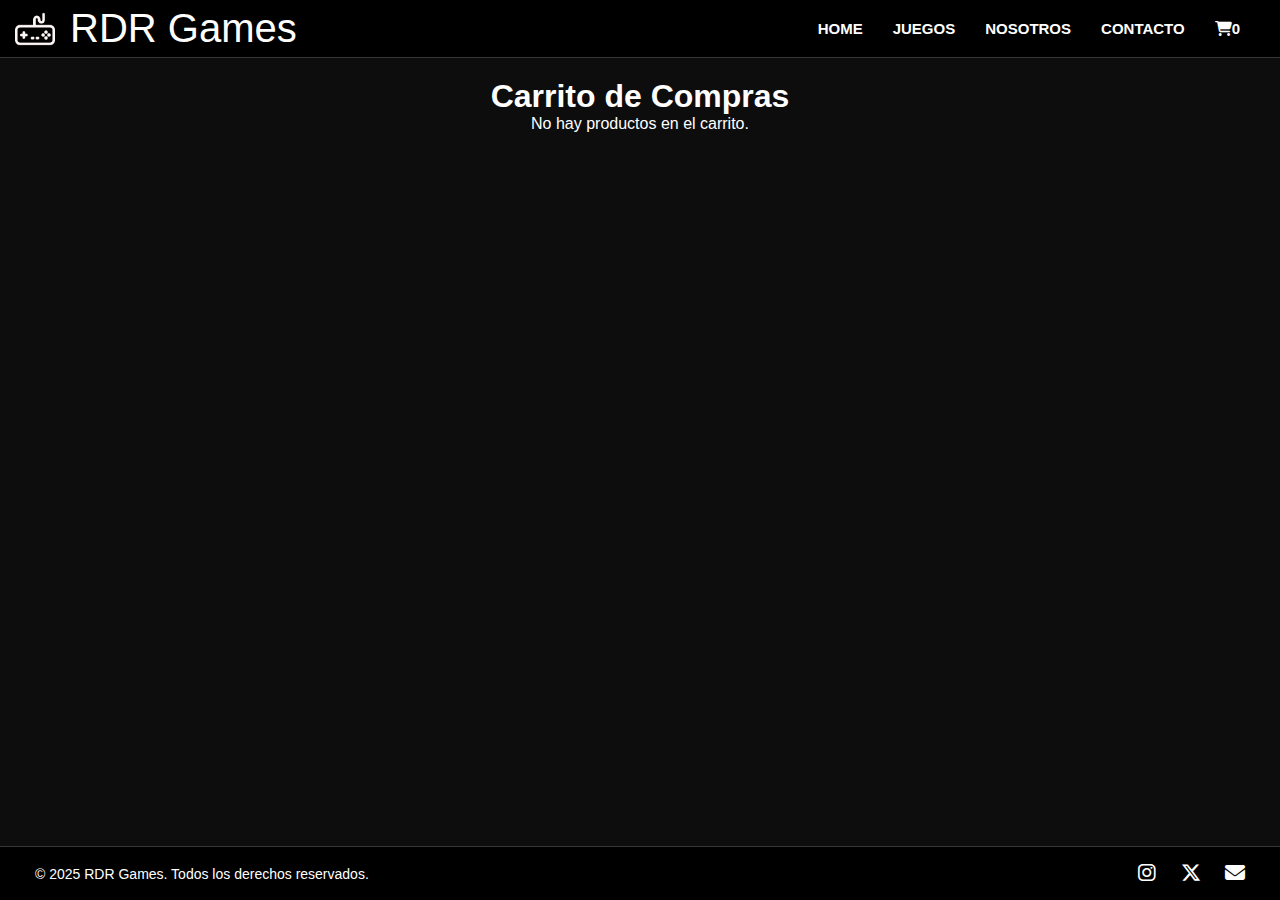
<file: pages/carrito.html>
<!DOCTYPE html>
<html lang="es">
<head>
    <!-- Metadatos -->
    <meta charset="UTF-8">
    <meta name="author" content="Red Dead Redemption">
    <meta name="viewport" content="width=device-width, initial-scale=1.0">
    <!-- Título -->
    <title>CarritoRDR Games</title>
    <!-- CSS Personalizado -->
    <link rel="stylesheet" href="../css/style.css">
       <!-- Google Fonts -->
    <link href="https://fonts.googleapis.com/css2?family=Ms+Madi&display=swap" rel="stylesheet">
    <!-- Enlace a Font Awesome desde CDN -->
    <link rel="stylesheet" href="https://cdnjs.cloudflare.com/ajax/libs/font-awesome/6.5.2/css/all.min.css">
    <!-- Enlace a Chinese Rocks desde CDN -->
    <link href="https://fonts.cdnfonts.com/css/chinese-rocks" rel="stylesheet">
    <!-- Icono -->
    <link rel="icon" type="image/x-icon" href="../img/mando-retro-blanco.png">
</head>

<body>
    <header class="header">
        <div class="header-logo">
            <img src="../img/mando-retro-blanco.png" alt="Joystick retro">               
            <a href="../index.html">RDR Games</a>     
        </div>       
        <nav class="header-nav">            
            <ul>
                <li><a href="../index.html">HOME</a></li>
                <li><a href="../index.html#juegos">JUEGOS</a></li>
                <li><a href="../index.html#nosotros">NOSOTROS</a></li>
                <li><a href="./contacto.html">CONTACTO</a></li>
                <li><a href="./carrito.html"><i class="fa-solid fa-cart-shopping"></i><span id="contador-carrito"> 0 </span></a></li>
            </ul>
        </nav>
    </header>

    <main>
        <h1 class="h1-carrito">Carrito de Compras</h1>

        <section id="contenedor-carrito" class="contenedor-carrito">
            <!-- Aquí se mostrarán los productos añadidos al carrito -->
        </section>

        <div id="acciones-carrito">
           <!-- Aquí van las acciones del carrito como vaciar carrito o finalizar compra -->         
        </div>

        <section id="resumen-carrito">
            <!-- Aquí se mostrará el resumen del carrito -->
        </section>


    </main>

    <footer class="footer">
        <p>&copy; 2025 RDR Games. Todos los derechos reservados.</p>
        <div>
            <a href="#"><i class="fa-brands fa-instagram"></i></a>
            <a href="#"><i class="fa-brands fa-x-twitter"></i></a>
            <a href="#"><i class="fa-solid fa-envelope"></i></a>
        </div>
    </footer>

    <script type="module" src="../js/carrito.js"></script>
    
</body>
</html>
</file>
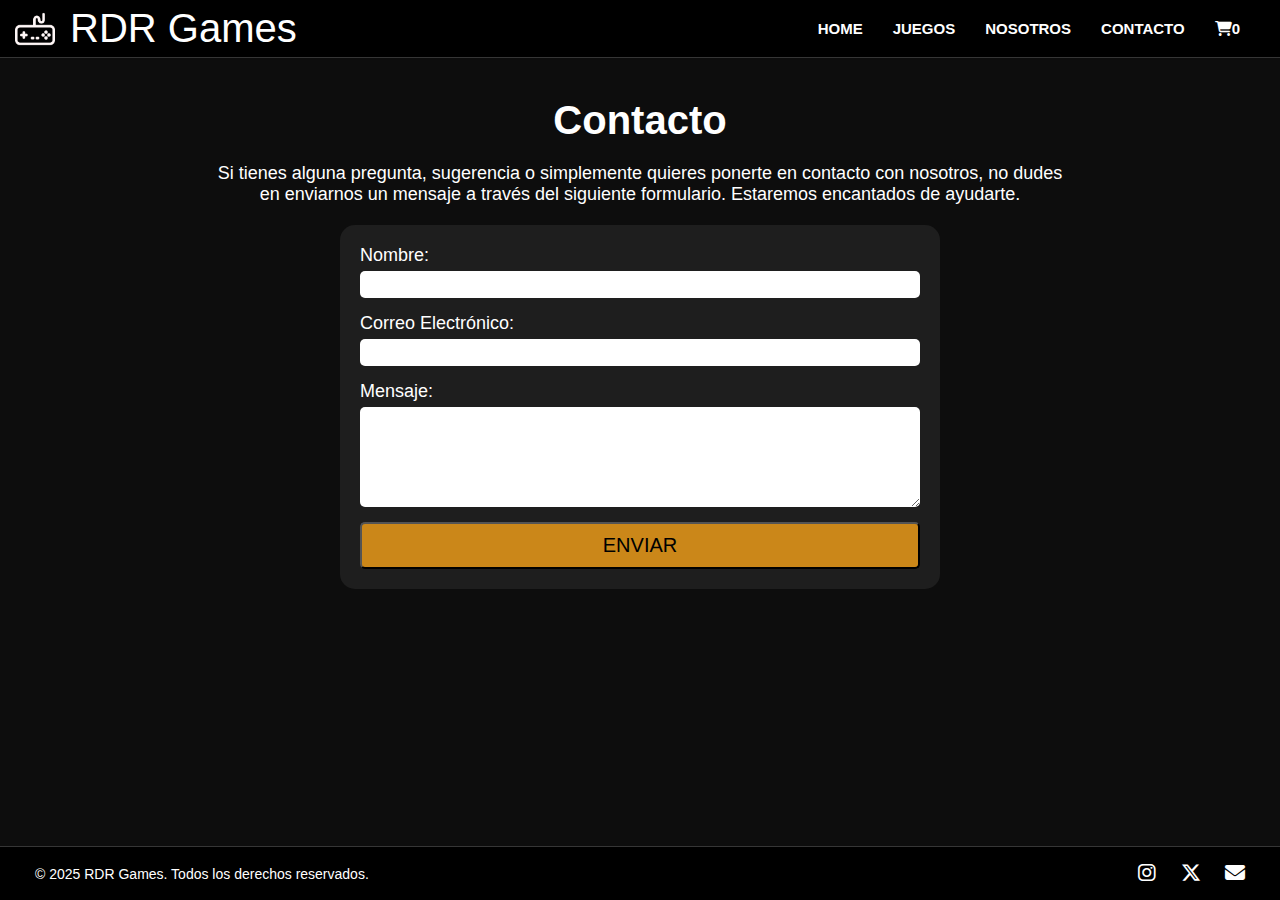
<file: pages/contacto.html>
<!DOCTYPE html>
<html lang="es">
<head>
    <!-- Metadatos -->
    <meta charset="UTF-8">
    <meta name="author" content="Red Dead Redemption">
    <meta name="viewport" content="width=device-width, initial-scale=1.0">
    <!-- Título -->
    <title>Contacto RDR Games</title>
    <!-- CSS Personalizado -->
    <link rel="stylesheet" href="../css/style.css">
       <!-- Google Fonts -->
    <link href="https://fonts.googleapis.com/css2?family=Ms+Madi&display=swap" rel="stylesheet">
    <!-- Enlace a Font Awesome desde CDN -->
    <link rel="stylesheet" href="https://cdnjs.cloudflare.com/ajax/libs/font-awesome/6.5.2/css/all.min.css">
    <!-- Enlace a Chinese Rocks desde CDN -->
    <link href="https://fonts.cdnfonts.com/css/chinese-rocks" rel="stylesheet">
    <!-- Icono -->
    <link rel="icon" type="image/x-icon" href="../img/mando-retro-blanco.png">
</head>
<body>
    
    <header class="header">
        <div class="header-logo">
            <img src="../img/mando-retro-blanco.png" alt="Joystick retro">               
            <a href="../index.html">RDR Games</a>     
        </div>       
        <nav class="header-nav">            
            <ul>
                <li><a href="../index.html">HOME</a></li>
                <li><a href="../index.html#juegos">JUEGOS</a></li>
                <li><a href="../index.html#nosotros">NOSOTROS</a></li>
                <li><a href="./contacto.html">CONTACTO</a></li>
                <li><a href="./carrito.html"><i class="fa-solid fa-cart-shopping"></i><span id="contador-carrito"> 0 </span></a></li>
            </ul>
        </nav>
    </header>

    <main>

        <section class="section-contacto">

            <h1>Contacto</h1>        
            <p>Si tienes alguna pregunta, sugerencia o simplemente quieres ponerte en contacto con nosotros, no dudes en enviarnos un mensaje a través del siguiente formulario. Estaremos encantados de ayudarte.</p>
        
            <form class="formulario" action="https://formspree.io/f/xldpgpgy" method="POST">

                <div class="campo-form">
                    <label for="name">Nombre:</label>
                    <input type="text" id="name" name="name" required>
                </div>

                <div class="campo-form">
                    <label for="email"> Correo Electrónico:</label>
                    <input type="email" id="email" name="email" required>
                </div>

                <div class="campo-form">
                    <label for="message">Mensaje:</label>
                    <textarea id="message" name="message" rows="5" cols="50" required></textarea>
                </div>

                <input type="hidden" name="_subject" value="Nuevo mensaje recibido desde el sitio RDR Games Page.">

                <button class="btn" type="submit">ENVIAR</button>

            </form>

        </section>

    </main>

    <footer class="footer">
        <p>&copy; 2025 RDR Games. Todos los derechos reservados.</p>
        <div>
            <a href="#"><i class="fa-brands fa-instagram"></i></a>
            <a href="#"><i class="fa-brands fa-x-twitter"></i></a>
            <a href="#"><i class="fa-solid fa-envelope"></i></a>
        </div>
    </footer>

    <script type="module" src="../js/contacto.js"></script>
    
</body>
</html>
</file>
<file: css/style.css>
/* --------------------------------------------------------------------------------------------------- */
/*                          Body                                                                      * /
/* --------------------------------------------------------------------------------------------------- */

/*          Reseteo de css              */

* {
    margin: 0; /* Quita los margenes */
    padding: 0; /* Quita los paddings */
    box-sizing: border-box; /* Incluye el padding y el borde en el ancho y alto de los elementos */
    
}

html {
    /* Sin congiguracion el rem vale: */
    /* 1rem = 16px */

    /* Para que 1 rem = 10px */
    font-size: 62.5%;
}

body {
    font-family: Arial, sans-serif;
    font-size: 1.6rem; /* 16px */
    background-color: rgb(13, 13, 13);
    color: white;

    /* Hacemos flexibles (formato columna) al Header-Main-Footer */
    display: flex;
    flex-direction: column;

    min-height: 100vh; /* Altura minima de la ventana */
}

.header {
    background-color: black;

    display: flex; /* Usamos flexbox para el header (formato linea)*/
    justify-content: space-between; /* Espacio entre los elementos */
    align-items: center; /* Centrado vertical */ 
    border-bottom: 1px solid rgb(54, 54, 54); /* Linea inferior */
}

.header-logo {
    display: flex; /* Usamos flexbox para el logo y el texto (formato linea) */
    align-items: center; /* Centrado vertical */
    justify-content: center; /* Centrado horizontal */
}   

.header-logo img{
    width: 4rem; /* Ancho de la imagen */
    height: auto; /* La altura se ajusta automáticamente */
    margin-left: 1.5rem; /* Espaciado interno */
}

.header-logo a {
    font-family: 'Chinese Rocks Rg', sans-serif; /* Fuente personalizada */
    font-size: 4rem; /* 40px */
    text-decoration: none; /* Quita el subrayado */
    color: white; 
    margin-left: 1.5rem; /* Margen izquierdo */
}

.header nav {
    padding: 1rem; /* Espaciado interno */
    margin-right: 2rem; /* Margen derecho */
}

.header nav ul {
    list-style: none; /* Quita los puntos de la lista */
    
    display: flex; /* Usamos flexbox para el menu (formato linea) */
    justify-content: center;
    gap: 1rem;
}   

.header-nav li {    
    font-size: 1.5rem;
    font-weight: bold;
}

.header-nav a {
    text-decoration: none; /* Quita el subrayado */
    color: white; /* Color del texto */
    display: inline-block; /* Para que el padding afecte al enlace */
    padding: 1rem;
}   

.footer {
    background-color: black;

    padding: 1.5rem;
    margin-top: auto; /* Empuja el footer hacia abajo */
    border-top: 1px solid rgb(54, 54, 54);

    display: flex;
    justify-content: space-between;
    align-items: center;
}

.footer p {
    font-size: 1.4rem;
    margin-left: 2rem;
}

.footer div a {
    color: white;
    margin-right: 2rem;
    gap: 1rem;
    font-size: 2rem;
    text-decoration: none;
}

/* --------------------------------------------------------------------------------------------------- */
/*                          Home                                                                      * /
/* --------------------------------------------------------------------------------------------------- */

main {
    width: 100%; /* Ancho del main */
    flex: 1; /* Ocupa todo el espacio disponible */
    margin: 2rem auto; /* Centrado horizontal y margen vertical */
    display: flex; /* Hacemos flexibles (formato columna) al main */
    flex-direction: column; /* Formato columna */
    align-items: center; /* Centrado horizontal */
}

/* --------------------------------------------------------------------------------------------------- */

.home {
    width: 80%; /* Ancho del contenedor home */
}

.home h1 {
    font-family: 'Chinese Rocks Rg', sans-serif; /* Fuente personalizada */
    text-align: center; /* Centrado del texto */
    font-size: 4rem; /* 50px */
    margin: 3rem 0; /* Margen arriba y abajo */
}  

.contenedor-home {
    width: 100%; /* Ancho del contenedor home */
    /* margin: 0 auto; /* Centrado horizontal */
}

.portada-home {
    width: 90%; /* La imagen ocupa todo el ancho del contenedor */
    height: auto; /* La altura se ajusta automáticamente */
    object-fit: cover; /* La imagen cubre todo el contenedor sin distorsionarse */
}

.tarjeta-home p {
    font-family: Arial, Helvetica, sans-serif; /* Fuente Arial */
    font-size: 1.5rem; /* Tamaño del texto */
    width: 90%; /* Ancho del texto */   
    padding: 2rem 2rem 4rem 2rem; /* Espaciado interno */
    margin: auto;
}   

.video-youtube {
    padding: 2rem;
    border-top: 0.5px solid rgb(54, 54, 54);
    border-bottom: 0.5px solid rgb(54, 54, 54);
}



/* --------------------------------------------------------------------------------------------------- */

.productos-home {
    width: 100%; /* Ancho del contenedor de productos */
}

.productos-home h2 {
    font-family: 'Chinese Rocks Rg', sans-serif; /* Fuente personalizada */
    text-align: center; /* Centrado del texto */
    font-size: 4rem; /* 40px */    
    margin: 3rem 0; /* Margen arriba y abajo */
}

.contenedor-productos {
    display: flex; /* Usamos flexbox para el contenedor de productos */
    justify-content: center; /* Centra los elementos horizontalmente */
    flex-wrap: wrap; /* Permite que los elementos se ajusten a la siguiente línea */
    gap: 2rem; /* Espacio entre los elementos */
    margin: 2rem; /* Margen alrededor del contenedor */
}

.tarjeta-producto {
    background-color: black; /* Color de fondo de las tarjetas */
    border-radius: 1.5rem; /* Bordes redondeados */
    padding: 1.5rem; /* Espaciado interno */
    text-align: center; /* Centrado del texto */
    width: 30rem; /* Ancho fijo para las tarjetas */
    
    display: flex; /* Usamos flexbox para las tarjetas de producto */
    flex-direction: column; /* Formato columna */
    align-items: center; /* Centrado horizontal */
    gap: 1.5rem; /* Espacio entre los elementos */
}

.tarjeta-producto img {
    width: 100%; /* La imagen ocupa todo el ancho de la tarjeta */
    height: auto; /* La altura se ajusta automáticamente */
}

.tarjeta-producto h3 {
    font-size: 2rem; /* Tamaño del título */
}   

.tarjeta-producto p {
    font-size: 1.5rem; /* Tamaño del precio */
    font-weight: bold; /* Negrita */
}

/* --------------------------------------------------------------------------------------------------- */

.aside {
    padding: 2rem; /* Espaciado interno */
    margin: 2rem auto; /* Centrado horizontal y margen vertical */
    width: 90%; /* Ancho del aside */
    text-align: center; /* Centrado del texto */
}

.aside h2 {
    font-family: 'Chinese Rocks Rg', sans-serif; /* Fuente personalizada */
    text-align: center; /* Centrado del texto */
    font-size: 4rem; /* 40px */    
    margin: 3rem 0; /* Margen arriba y abajo */
}

.aside p {
    font-size: 1.8rem; /* Tamaño del texto */
    margin: 2rem auto; /* Margen arriba y abajo, centrado horizontal */
    width: 80%; /* Ancho del texto */
}

.aside img {
    padding-bottom: 2rem;
}

.audio {
    padding: 1rem;
    border-top: 0.5px solid rgb(54, 54, 54);
    border-bottom: 0.5px solid rgb(54, 54, 54);
}

/* --------------------------------------------------------------------------------------------------- */
/*                          Contacto                                                                  * /
/* --------------------------------------------------------------------------------------------------- */

.section-contacto h1 {
    font-family: 'Chinese Rocks Rg', sans-serif; /* Fuente personalizada */
    font-size: 4rem; /* 30px */
    text-align: center;
    margin: 2rem 0;
}

.section-contacto p {
    font-size: 1.8rem;
    text-align: center;
    margin: 2rem auto; 
    padding: 0 2rem;

    width: 70%;
}   

.formulario {
    max-width: 600px;
    margin: 0 auto; /* Centrar el formulario */
    background-color: rgb(30, 30, 30);
    padding: 2rem;
    border-radius: 1.5rem;
}

.campo-form {
    display: flex;
    flex-direction: column;
    margin-bottom: 1.5rem;
}

.campo-form label {
    font-size: 1.8rem;
    color: white;
    margin-bottom: 0.5rem;
}

.campo-form input,
.campo-form textarea {
    font-size: 1.5rem;
    padding: 0.5rem;
    border: none;
    border-radius: 0.5rem;
}

.formulario button {
    width: 100%;
    font-size: 2rem;
    font-style: bold;
    background-color: #cb8719;
    color: black;
    padding: 1rem;
    border-radius: 0.5rem;
    cursor: pointer;
}

/* --------------------------------------------------------------------------------------------------- */
/*                          Queries                                                                   * /
/* --------------------------------------------------------------------------------------------------- */

@media (max-width: 768px) {

    .header {
        display: flex;
        flex-direction: column;
        margin: 1rem 0;
    }

    .home h1 {
        font-size: 3.5rem;
    }

    .tarjeta-home p {
        font-size: 1.2rem;
    }

    iframe {
        width: 80%;
        height: auto;
    }

    .footer {
        display: flex;
        flex-direction: column;
    }

}

/* --------------------------------------------------------------------------------------------------- */
</file>
